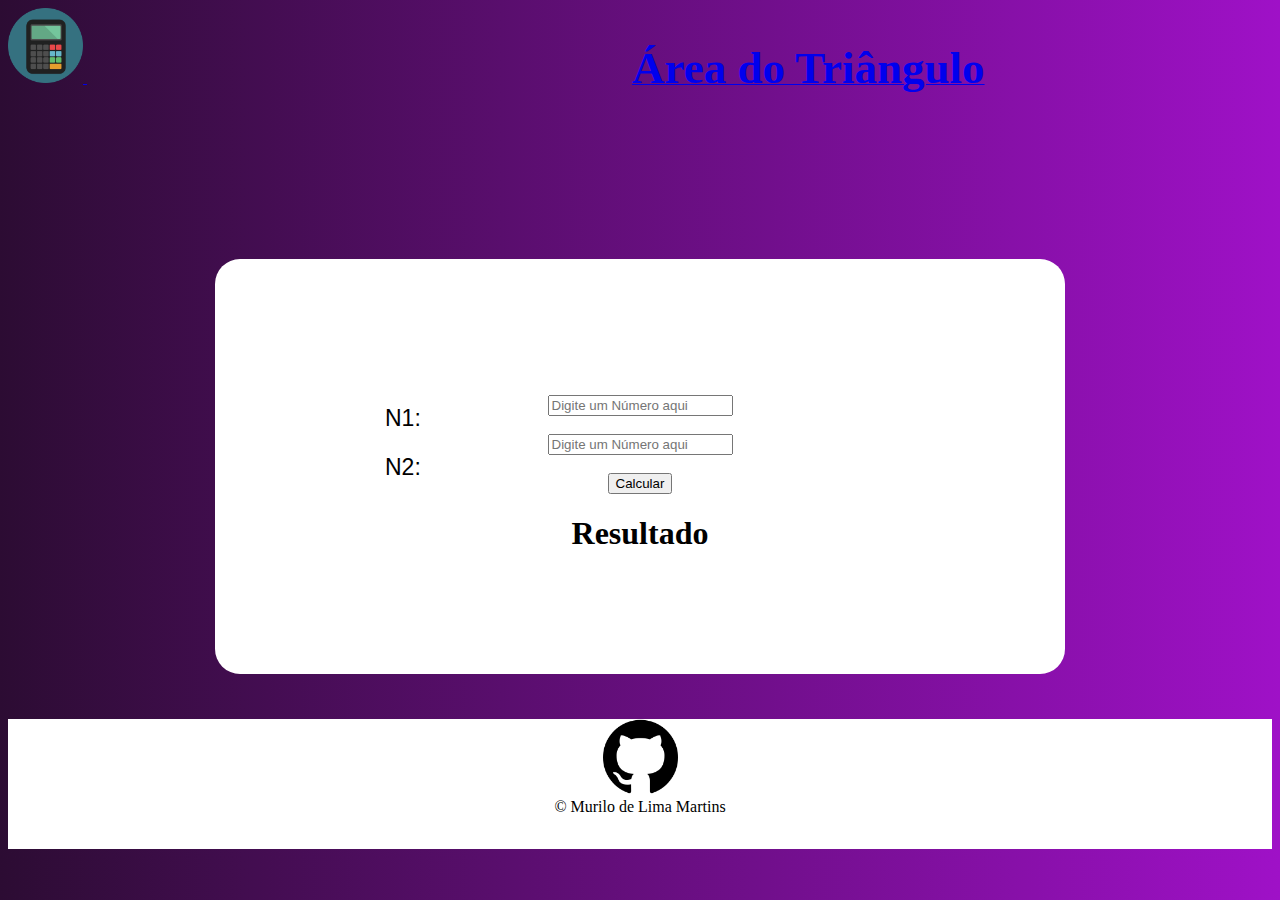
<file: area.html>
<!DOCTYPE html>
<html lang="pt-br">
<head>
    <!-- CSS only -->
    <link href="https://cdn.jsdelivr.net/npm/bootstrap@5.2.2/dist/css/bootstrap.min.css" rel="stylesheet" integrity="sha384-Zenh87qX5JnK2Jl0vWa8Ck2rdkQ2Bzep5IDxbcnCeuOxjzrPF/et3URy9Bv1WTRi" crossorigin="anonymous">
    <meta charset="UTF-8">
    <meta http-equiv="X-UA-Compatible" content="IE=edge">
    <meta name="viewport" content="width=device-width, initial-scale=1.0">
    <link rel="stylesheet" href="css/style.css">
    <title>!Area Triângulo!</title>
</head>
<script src="js/funcoes.js" type="text/javascript"> </script>
<body>
    <nav class="navbar bg-light">
        <div class="container-fluid">
          <a class="navbar-brand" href="index.html">
            <img class="logozin" src="imgs/calc.png" alt="Logo" width="75" height="75" class="d-inline-block align-text-top">
            <b class="area">Área do Triângulo</b>
          </a>
        </div>
      </nav>
    <center>
    <div class="container">
        <!-- Calculadora de Area -->
        <p class="areaN1"> N1: </p> <br>
        <p class="areaN2"> N2: </p> <br>
        <input type="text" placeholder="Digite um Número aqui" id="num1" size="20"> <br> <br>
        <input type="text" placeholder="Digite um Número aqui" id="num2" size="20"> <br> <br>
        <button onclick="area()">Calcular</button>

        <h1>Resultado</h1>

        <p id="exibir-resultado"></p>
    </div>

    <div class="rodape">
      <a class="footerzin" href="https://github.com/MuriloDeLima">
        <img src="imgs/github.png" width="75" height="75"> <br> 
        <a>© Murilo de Lima Martins</a>
      </a>
  </div>
    </center>
</body>
</html>
</file>
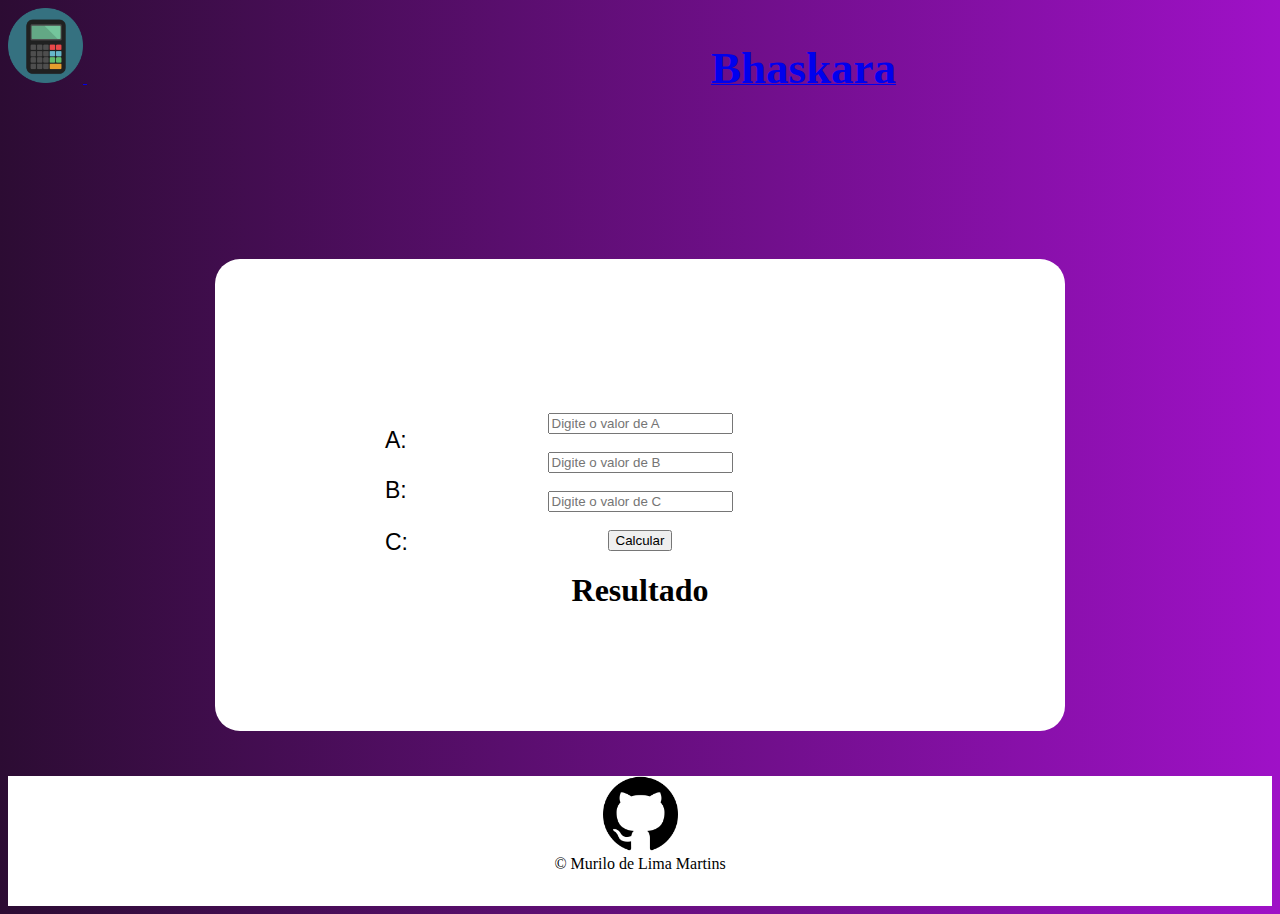
<file: bhaskara.html>
<!DOCTYPE html>
<html lang="pt-br">
<head>
    <!-- CSS only -->
    <link href="https://cdn.jsdelivr.net/npm/bootstrap@5.2.2/dist/css/bootstrap.min.css" rel="stylesheet" integrity="sha384-Zenh87qX5JnK2Jl0vWa8Ck2rdkQ2Bzep5IDxbcnCeuOxjzrPF/et3URy9Bv1WTRi" crossorigin="anonymous">
    <meta charset="UTF-8">
    <meta http-equiv="X-UA-Compatible" content="IE=edge">
    <meta name="viewport" content="width=device-width, initial-scale=1.0">
    <link rel="stylesheet" href="css/style.css">
    <title>!Formula Quadratica!</title>
</head>
<script src="js/funcoes.js" type="text/javascript"> </script>
<body>
    <nav class="navbar bg-light">
        <div class="container-fluid">
          <a class="navbar-brand" href="index.html">
            <img class="logozin" src="imgs/calc.png" alt="Logo" width="75" height="75" class="d-inline-block align-text-top">
            <b class="bhaska">Bhaskara</b>
          </a>
        </div>
      </nav>
<center>
    <div class="container">
        <!-- Calculadora de Bhaskara -->
        <p class="baskA"> A: </p> <br>
        <p class="baskB"> B: </p> <br>
        <p class="baskC"> C: </p> <br>
        <input type="text" placeholder="Digite o valor de A" id="a" size="20"> <br> <br>
        <input type="text" placeholder="Digite o valor de B" id="b" size="20"> <br> <br>
        <input type="text" placeholder="Digite o valor de C" id="c" size="20"> <br> <br>
        <button onclick="bhaskara()">Calcular</button>

        <h1> Resultado </h1>

        <p id="exibir-resultado">
        </p>

        <p id="exibir-resultado1">
        </p>

        <p id="exibir-resultado2">
        </p>
    </div>

    <div class="rodape">
      <a class="footerzin" href="https://github.com/MuriloDeLima">
        <img src="imgs/github.png" width="75" height="75"> <br> 
        <a>© Murilo de Lima Martins</a>
      </a>
  </div>
</center>
</body>
</html>
</file>
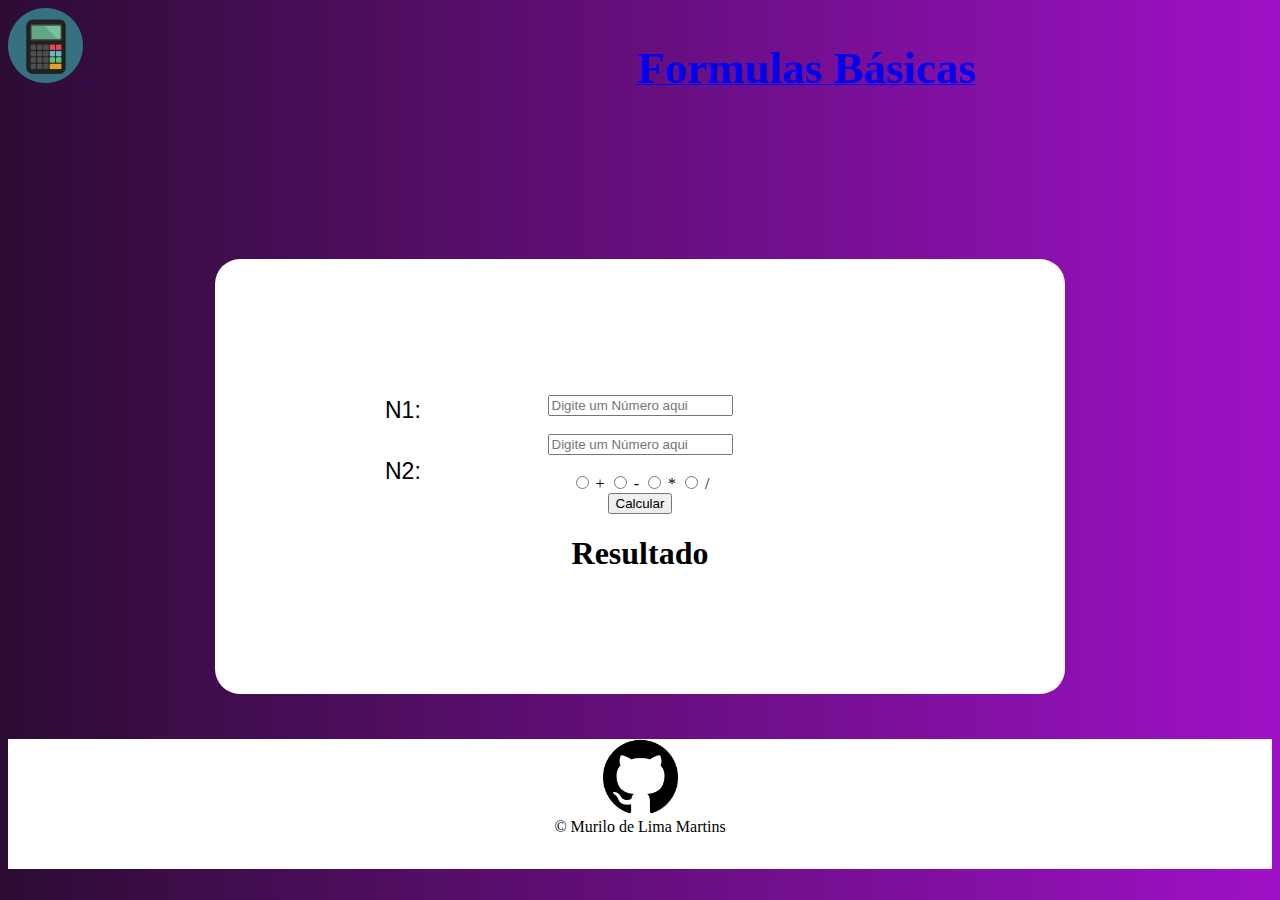
<file: continhas.html>
<!DOCTYPE html>
<html lang="pt-br">
<head>
    <!-- CSS only -->
    <link href="https://cdn.jsdelivr.net/npm/bootstrap@5.2.2/dist/css/bootstrap.min.css" rel="stylesheet" integrity="sha384-Zenh87qX5JnK2Jl0vWa8Ck2rdkQ2Bzep5IDxbcnCeuOxjzrPF/et3URy9Bv1WTRi" crossorigin="anonymous">
    <meta charset="UTF-8">
    <meta http-equiv="X-UA-Compatible" content="IE=edge">
    <meta name="viewport" content="width=device-width, initial-scale=1.0">
    <link rel="stylesheet" href="css/style.css">
    <title>!Básicas!</title>
</head>
<script src="js/funcoes.js" type="text/javascript"> </script>
<body>
    <nav class="navbar bg-light">
        <div class="container-fluid">
          <a class="navbar-brand" href="index.html">
            <img class="logozin" src="imgs/calc.png" alt="Logo" width="75" height="75" class="d-inline-block align-text-top">
            <b class="conti">Formulas Básicas</b>
          </a>
        </div>
      </nav>
<center>
    <div class="container">
        <!-- Calculadora das 4 operações básicas-->
        <p class="contN2"> N2: </p> <br>
        <p class="contN1"> N1: </p> <br>
        <input type="text" placeholder="Digite um Número aqui" id="num1" size="20"> <br> <br>
        <input type="text" placeholder="Digite um Número aqui" id="num2" size="20"> <br> <br>
        <input type="radio" name="opt" value="+"> +
        <input type="radio" name="opt" value="-"> -
        <input type="radio" name="opt" value="*"> *
        <input type="radio" name="opt" value="/"> /
        <br>
        <button onclick="Calculadora()">Calcular</button>

        <br>
        <h1>Resultado</h1>

        <p id="exibir-resultado"> 

        </p>
    </div>

    <div class="rodape">
      <a class="footerzin" href="https://github.com/MuriloDeLima">
        <img src="imgs/github.png" width="75" height="75"> <br> 
        <a>© Murilo de Lima Martins</a>
      </a>
  </div>
</center>
</body>
</html>
</file>
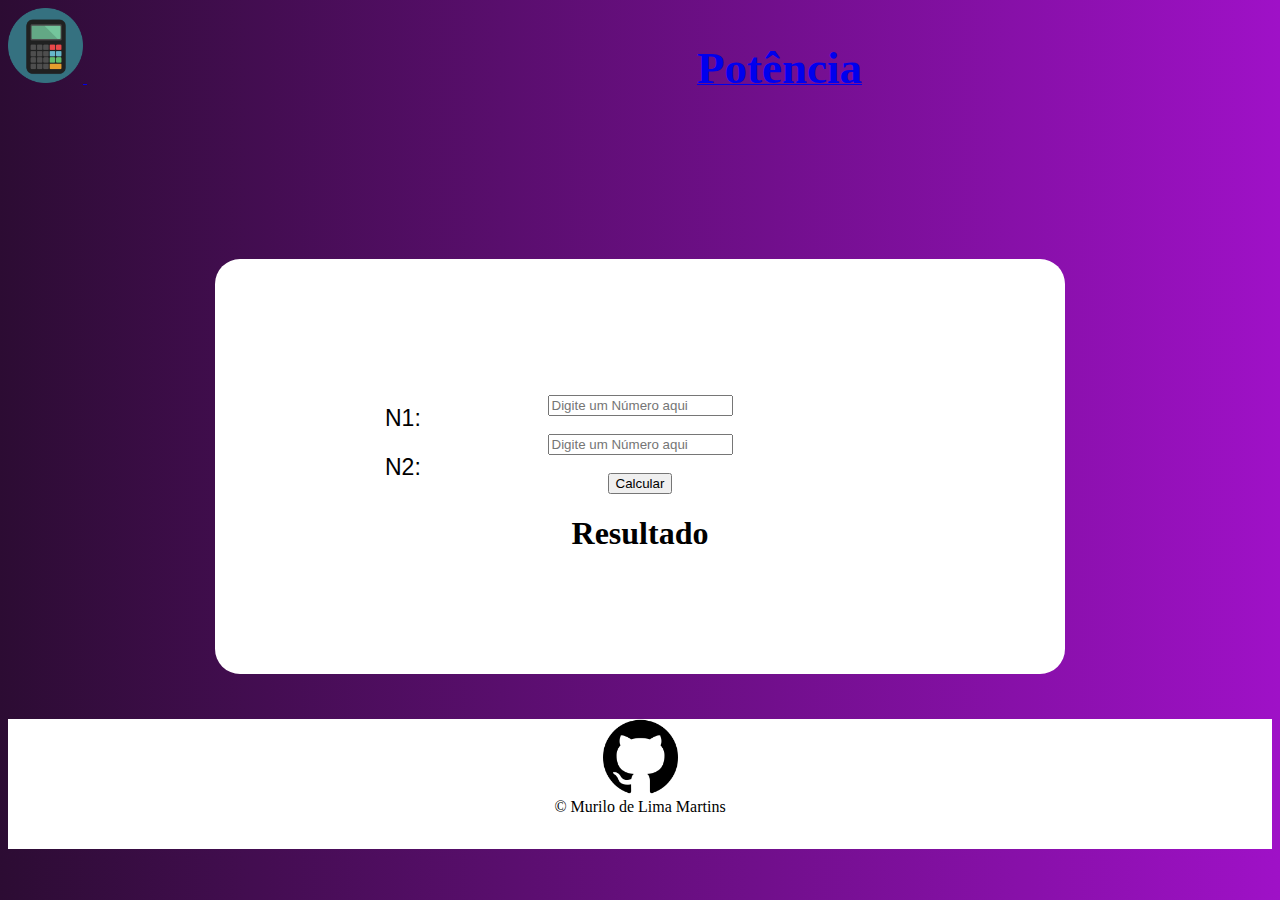
<file: potencia.html>
<!DOCTYPE html>
<html lang="pt-br">
<head>
    <!-- CSS only -->
    <link href="https://cdn.jsdelivr.net/npm/bootstrap@5.2.2/dist/css/bootstrap.min.css" rel="stylesheet" integrity="sha384-Zenh87qX5JnK2Jl0vWa8Ck2rdkQ2Bzep5IDxbcnCeuOxjzrPF/et3URy9Bv1WTRi" crossorigin="anonymous">
    <meta charset="UTF-8">
    <meta http-equiv="X-UA-Compatible" content="IE=edge">
    <meta name="viewport" content="width=device-width, initial-scale=1.0">
    <link rel="stylesheet" href="css/style.css">
    <title>!Potência!</title>
</head>
<script src="js/funcoes.js" type="text/javascript"> </script>
<body>
    <nav class="navbar bg-light">
        <div class="container-fluid">
          <a class="navbar-brand" href="index.html">
            <img class="logozin" src="imgs/calc.png" alt="Logo" width="75" height="75" class="d-inline-block align-text-top">
            <b class="pote">Potência</b>
          </a>
        </div>
      </nav>

    <center>
    <div class="container">
        <!-- Calculadora de Potência -->
        <p class="poteN1"> N1: </p> <br>
        <p class="poteN2"> N2: </p> <br>
        <input type="text" placeholder="Digite um Número aqui" id="num1" size="20"> <br> <br>
        <input type="text" placeholder="Digite um Número aqui" id="num2" size="20"> <br> <br>
        <button onclick="potencia()">Calcular</button>

        <h1>Resultado</h1>

        <p id="exibir-resultado"></p>
    </div>

    <div class="rodape">
      <a class="footerzin" href="https://github.com/MuriloDeLima">
        <img src="imgs/github.png" width="75" height="75"> <br> 
        <a>© Murilo de Lima Martins</a>
      </a>
  </div>
    </center>
</body>
</html>
</file>
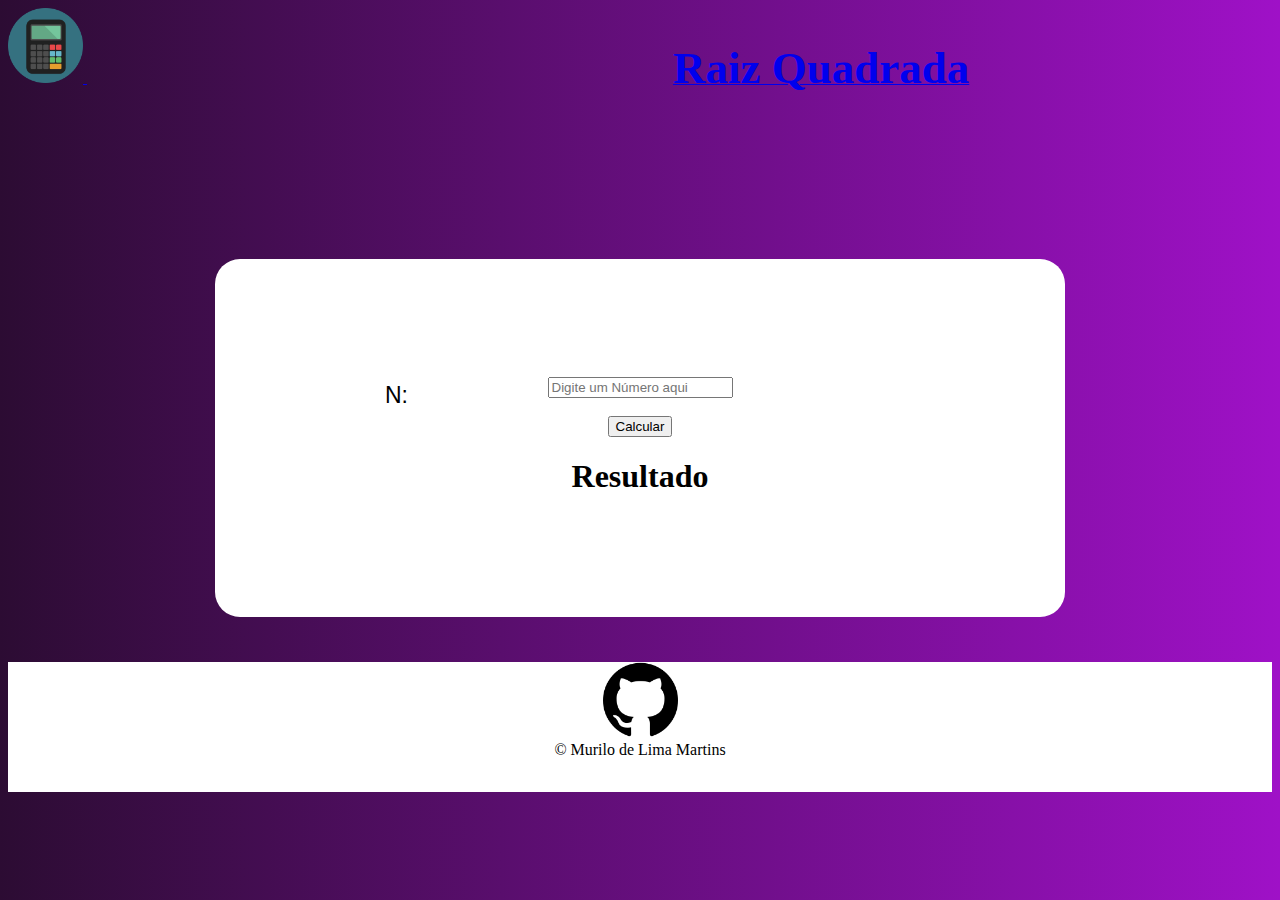
<file: raiz.html>
<!DOCTYPE html>
<html lang="pt-br">
<head>
    <!-- CSS only -->
    <link href="https://cdn.jsdelivr.net/npm/bootstrap@5.2.2/dist/css/bootstrap.min.css" rel="stylesheet" integrity="sha384-Zenh87qX5JnK2Jl0vWa8Ck2rdkQ2Bzep5IDxbcnCeuOxjzrPF/et3URy9Bv1WTRi" crossorigin="anonymous">
    <meta charset="UTF-8">
    <meta http-equiv="X-UA-Compatible" content="IE=edge">
    <meta name="viewport" content="width=device-width, initial-scale=1.0">
    <link rel="stylesheet" href="css/style.css">
    <title>!Raiz!</title>
</head>
<script src="js/funcoes.js" type="text/javascript"> </script>
<body>
    <nav class="navbar bg-light">
        <div class="container-fluid">
          <a class="navbar-brand" href="index.html">
            <img class="logozin" src="imgs/calc.png" alt="Logo" width="75" height="75" class="d-inline-block align-text-top">
            <b class="raiz">Raiz Quadrada</b>
          </a>
        </div>
      </nav>
    <center>
    <div class="container">
        <!-- Calculadora de Raiz Quadrada -->
        <p class="raizN"> N: </p> <br>
        <input type="text" placeholder="Digite um Número aqui" id="num1" size="20"> <br> <br>
        <button onclick="raiz()">Calcular</button>

        <h1>Resultado</h1>

        <p id="exibir-resultado"></p>
    </div>

    <div class="rodape">
      <a class="footerzin" href="https://github.com/MuriloDeLima">
        <img src="imgs/github.png" width="75" height="75"> <br> 
        <a>© Murilo de Lima Martins</a>
      </a>
  </div>
    </center>
</body>
</html>
</file>
<file: css/style.css>
body{
    background: linear-gradient(to right ,#2c0c33, #9f11c7);
    
}

.grid-container{
    background-color: #ffffff;
    border-radius: 25px;
    padding: 100px;
    max-width: 650px;
    max-height: 500px;
    margin-top: 30px;
    
}

.Font1{
    font-size: 20px;
    font-family: sans-serif;
}

.calc{
    margin-left: 600px;
    font-size: 45px;
}

.container{
    background-color: #ffffff;
    border-radius: 25px;
    padding: 100px;
    max-width: 650px;
    max-height: 550px;
    margin-top: 165px;
}

.pote{
    margin-left: 610px;
    font-size: 45px;
}

.raiz{
    margin-left: 586px;
    font-size: 45px;
}

.area{
    margin-left: 545px;
    font-size: 45px;
}

.bhaska{
    margin-left: 624px;
    font-size: 45px;
}

.conti{
    margin-left: 550px;
    font-size: 45px;
}

.rodape{
    margin-top: 45px;
    background-color: #ffffff;
    height: 130px;
 
}

.footerzin{
    color: #000000;
    font-family: sans-serif;
    
}

.contN2{
    margin-left: 70px;
    font-family: sans-serif;
    color: #000000;
    font-size: 23px;
    position: absolute;
    margin-top: 99px;
}

.contN1{
    margin-left: 70px;
    font-family: sans-serif;
    color: #000000;
    font-size: 23px;
    position: absolute;
    margin-top: 20px;
}

.baskA{
    margin-left: 70px;
    font-family: sans-serif;
    color: #000000;
    font-size: 23px;
    position: absolute;
    margin-top: 68px;
}

.baskB{
    margin-left: 70px;
    font-family: sans-serif;
    color: #000000;
    font-size: 23px;
    position: absolute;
    margin-top: 100px;
}

.baskC{
    margin-left: 70px;
    font-family: sans-serif;
    color: #000000;
    font-size: 23px;
    position: absolute;
    margin-top: 134px;
}

.poteN2{
    margin-left: 70px;
    font-family: sans-serif;
    color: #000000;
    font-size: 23px;
    position: absolute;
    margin-top: 77px;
}

.poteN1{
    margin-left: 70px;
    font-family: sans-serif;
    color: #000000;
    font-size: 23px;
    position: absolute;
    margin-top: 46px;
}

.raizN{
    margin-left: 70px;
    font-family: sans-serif;
    color: #000000;
    font-size: 23px;
    position: absolute;
    margin-top: 23px;
}

.areaN2{
    margin-left: 70px;
    font-family: sans-serif;
    color: #000000;
    font-size: 23px;
    position: absolute;
    margin-top: 77px;
}

.areaN1{
    margin-left: 70px;
    font-family: sans-serif;
    color: #000000;
    font-size: 23px;
    position: absolute;
    margin-top: 46px;
}
</file>
